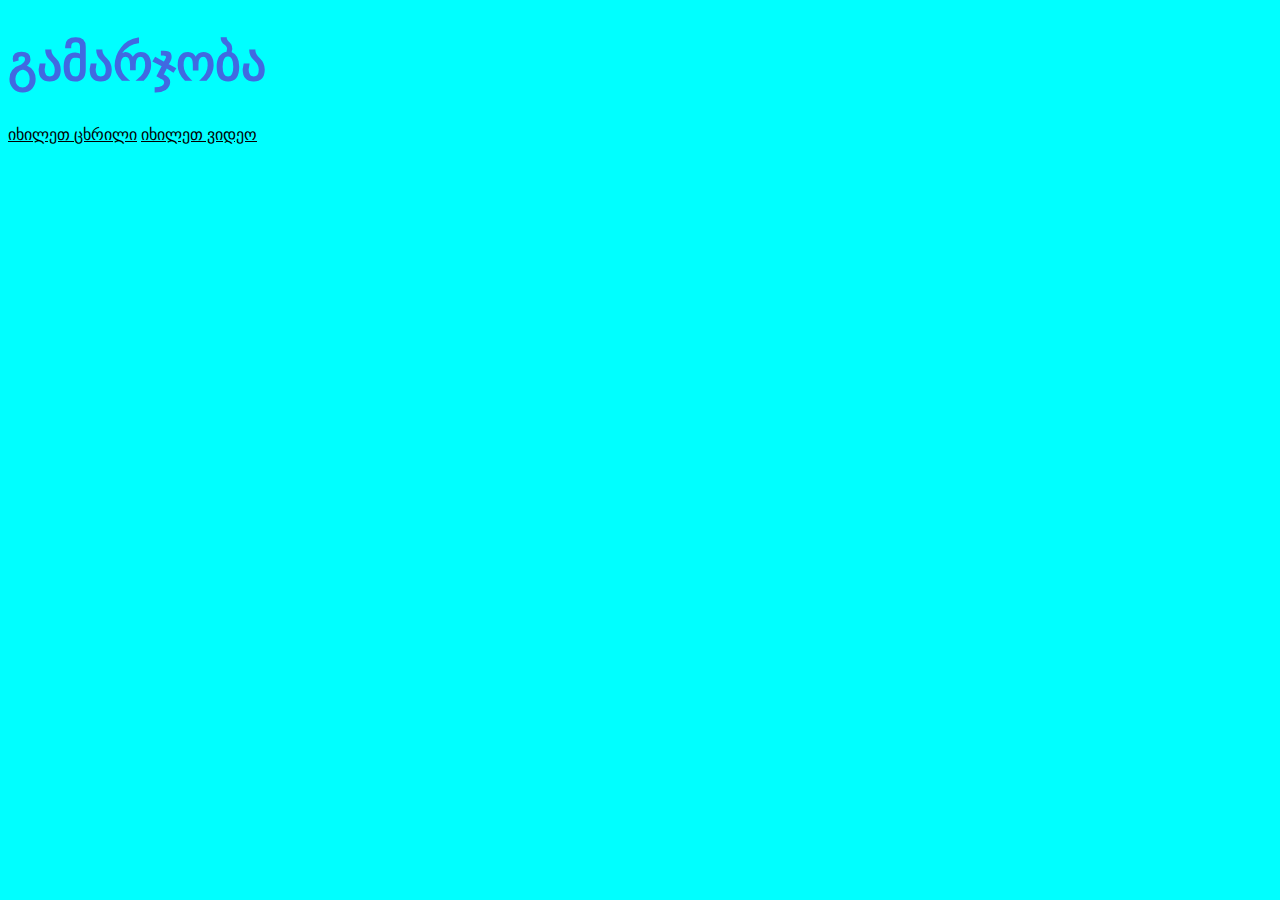
<file: index.html>
<!DOCTYPE html>
<html lang="en">
<head>
    <meta charset="UTF-8">
    <meta name="viewport" content="width=device-width, initial-scale=1.0">
<link rel="stylesheet" href="style.css">
    <title>Document</title>
</head>
<body>
<h1 class="heading">გამარჯობა</h1>
<a href="./table.html">იხილეთ ცხრილი</a> 
<a href="./video.html">იხილეთ ვიდეო</a>

</body>
</html>
</file>
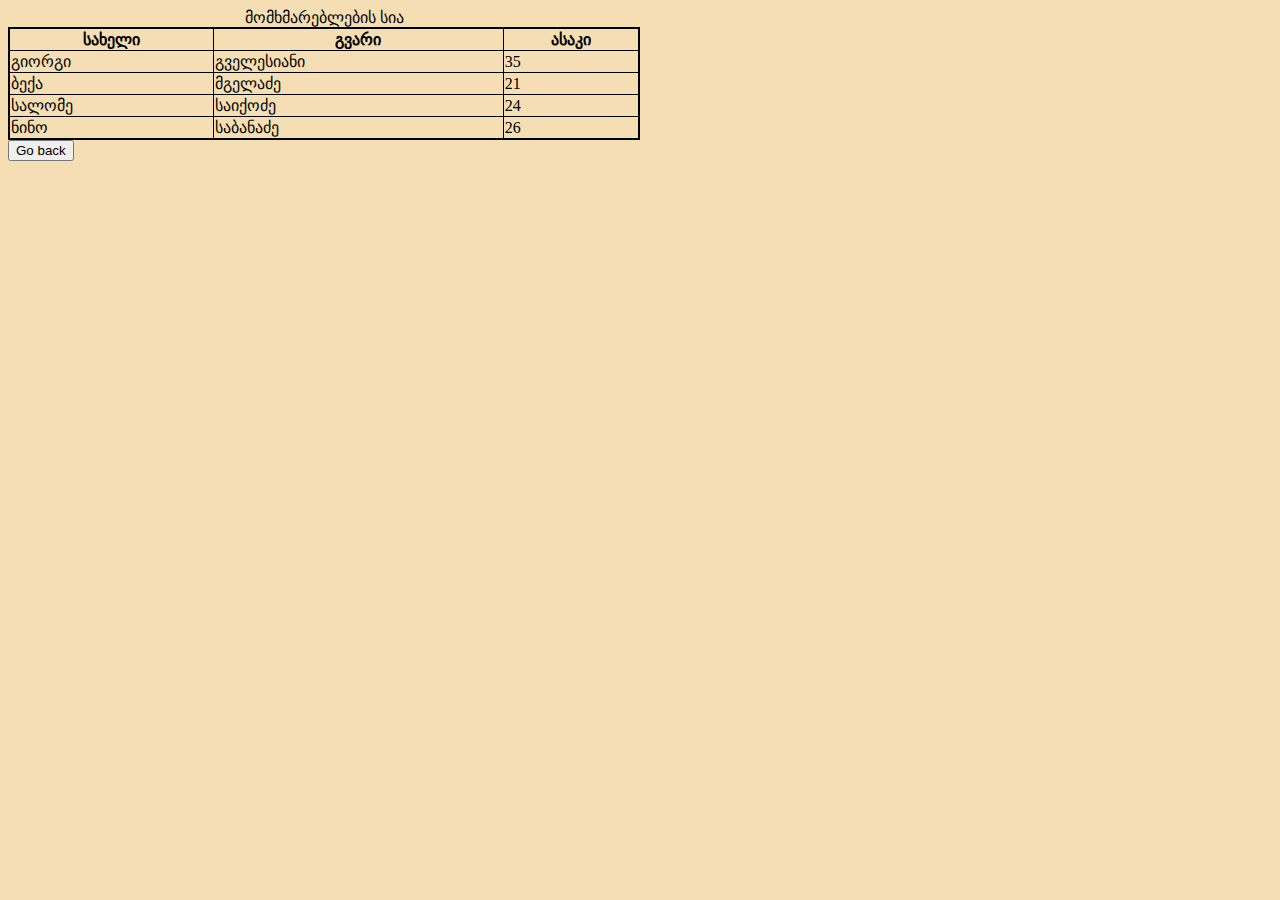
<file: table.html>
<!DOCTYPE html>
<html lang="en">
<head>
    <meta charset="UTF-8">
    <meta name="viewport" content="width=device-width, initial-scale=1.0">
    <link rel="stylesheet" href="./style.css">
    <title>Document</title>
</head>
<body class="table_page">
       <table>
        <caption>მომხმარებლების სია</caption>
        <thead>
            <tr>
                <th>სახელი</th>
                <th>გვარი</th>
                <th>ასაკი</th>
            <tr>
        </thead>
        <tbody>
            <tr>
                <td>გიორგი</td>
                <td>გველესიანი</td>
                <td>35</td>
            </tr>
            <tr>
                <td>ბექა</td>
                <td>მგელაძე</td>
                <td>21</td>
            </tr>
            <tr>
                <td>სალომე</td>
                <td>საიქოძე</td>
                <td>24</td>
            </tr>
            <tr>
                <td>ნინო</td>
                <td>საბანაძე</td>
                <td>26</td>
            </tr>
        </tbody>
       </table>
    <form>
        <input type="button" value="Go back" onclick="history.back()">
    </form>
</body>
</html>
</file>
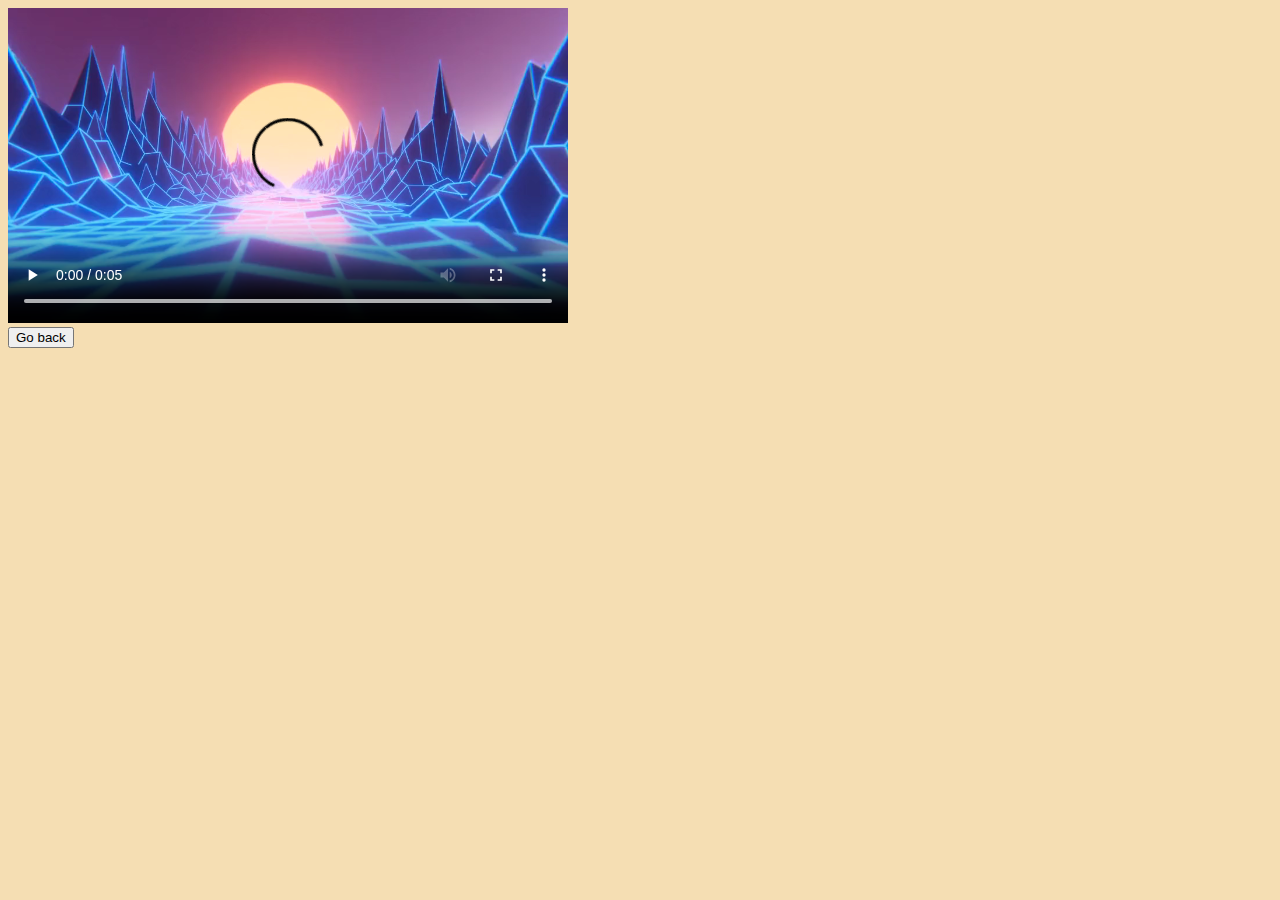
<file: video.html>
<!DOCTYPE html>
<html lang="en">
<head>
    <meta charset="UTF-8">
    <meta name="viewport" content="width=device-width, initial-scale=1.0">
    <link rel="stylesheet" href="style.css">
    <title>Document</title>
</head>
<body class="video_page">
    <video src="./videos/21368-317182818_small.mp4" controls></video> 
    <form>
        <input type="button" value="Go back" onclick="history.back()">
    </form>
</body>
</html>
</file>
<file: style.css>
.heading {
    color: royalblue;font-size: 50px; 
}
body{
    background-color: aqua;
}
a{
    color: black;
}
.table_page {
 background-color: wheat;
}
.video_page {
    background-color: wheat;
}
table {
    border: 2px solid black;
    border-collapse: collapse;
   width: 50%;
}
tr {
    border: 1px solid black;
}
td {
    border: 1px solid black;
}
th {
    border: 1px solid black;
}
video {
width: 560px;
height: 315px;
}
</file>
